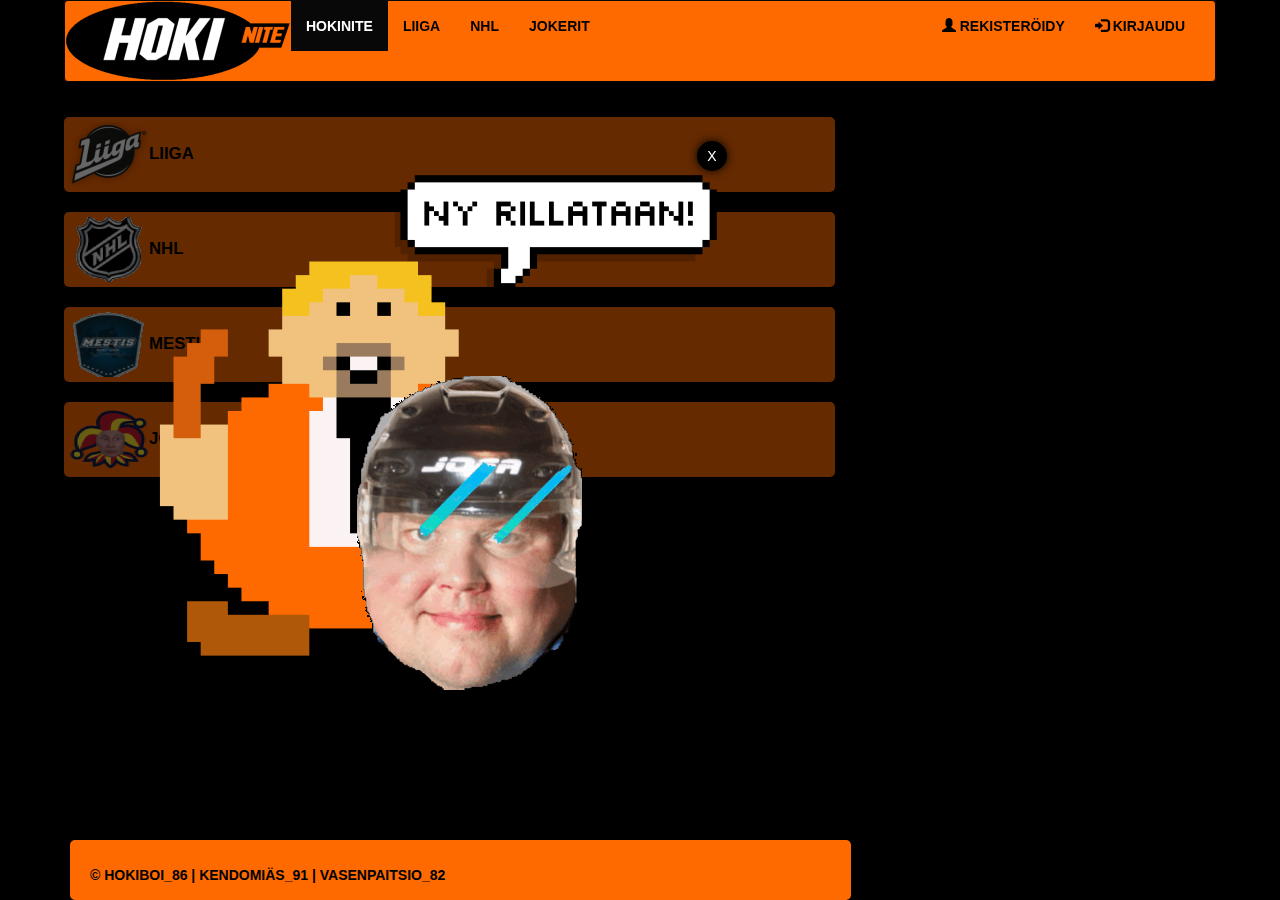
<file: index.html>
<!DOCTYPE html>
<html lang="en">
<head>
    <meta charset="UTF-8">
    <title>HokiNite</title>
    <meta name="viewport" content="width=device-width, initial-scale=1">
    <link rel="stylesheet" href="https://maxcdn.bootstrapcdn.com/bootstrap/3.3.7/css/bootstrap.min.css">
    <link rel="stylesheet" href="https://cdnjs.cloudflare.com/ajax/libs/font-awesome/4.7.0/css/font-awesome.min.css">
    <script src="https://ajax.googleapis.com/ajax/libs/jquery/3.3.1/jquery.min.js"></script>
    <script src="https://maxcdn.bootstrapcdn.com/bootstrap/3.3.7/js/bootstrap.min.js"></script>
    <script src="popup.js"></script>
    <link href="./css/style.css" rel="stylesheet" type="text/css" />

</head>
<body>



<div id="thover"></div>

<div id="tpopup">
    <img src="./images/jutirillaa2.png">

    <div id="tclose">X</div>
</div>


<nav class="navbar navbar-inverse">
    <div class="container-fluid">
        <div class="navbar-header">
            <button type="button" class="navbar-toggle" data-toggle="collapse" data-target="#myNavbar">
                <span class="icon-bar"></span>
                <span class="icon-bar"></span>
                <span class="icon-bar"></span>
            </button>
            <a class="navbar-brand" href="index.html"><img src="./images/hokinite2.png" alt=""></a>
        </div>
        <div class="collapse navbar-collapse" id="myNavbar">
            <ul class="nav navbar-nav">
                <li class="active"><a href="index.html">HokiNite</a></li>
                <li><a href="liiga.html">Liiga</a></li>
                <li><a href="nhl.html">NHL</a></li>
                <li><a href="https://ru.wikipedia.org/wiki/%D0%A1%D0%B8%D0%B1%D0%B8%D1%80%D1%8C">Jokerit</a></li>

            </ul>
            <ul class="nav navbar-nav navbar-right">
                <li><a href="#"><span class="glyphicon glyphicon-user"></span> Rekisteröidy</a></li>
                <li><a href="#"><span class="glyphicon glyphicon-log-in"></span> Kirjaudu</a></li>
            </ul>
        </div>
    </div>
</nav>
<div class="row">
    <div class="column left">
        <div class="kolumnitkolumnissa">
            <div class="kk">
                <a href="liiga.html" class="liiga"> <img src="./images/liiga.png">Liiga</a>
            </div>
            <br>
            <div class="kk">
            <a href="nhl.html" class="liiga"> <img src="./images/nhl.png">NHL</a>
            </div>
            <br>
            <div class="kk">
                <a href="http://mestis.fi/" class="liiga"> <img src="./images/mestis.png">Mestis</a>
            </div>
            <br>
            <div class="kk">
                <a href="https://ru.wikipedia.org/wiki/%D0%A1%D0%B8%D0%B1%D0%B8%D1%80%D1%8C" class="liiga"> <img src="./images/jokerit.png">Jokerit</a>
            </div>
        </div>

        <br> <br>
        <div class='a' onclick="location.href = 'https://www.youtube.com/watch?v=uJ2WvHcOHUY';"><img src="./images/jutinpaa2.gif"></div>
    </div>
    <div class="row">
    <div class="column right">
        <div align="right" id="nhltwiitit">
            <a class="twitter-timeline" data-lang="fi" data-width="350" data-height="350" data-theme="dark" data-link-color="#FF6A00"
               href="https://twitter.com/NHL?ref_src=twsrc%5Etfw" data-chrome="nofooter noborders transparent noscrollbar"></a>
            <script async src="https://platform.twitter.com/widgets.js" charset="utf-8"></script>
        </div>
        <div align="right" id="liigatwiitit">
            <a class="twitter-timeline" data-lang="fi" data-width="350" data-height="350" data-theme="dark" data-link-color="#FF6A00"
               href="https://twitter.com/smliiga?ref_src=twsrc%5Etfw" data-chrome="nofooter noborders transparent noscrollbar"></a>
            <script async src="https://platform.twitter.com/widgets.js" charset="utf-8"></script>
        </div>
    </div>
</div>
</div>

<footer class="footer">
    <div class="container">© HokiBoi_86&nbsp;|&nbsp;KendoMiäs_91&nbsp;|&nbsp;VasenPaitsio_82
    </div>
</footer>
<script src="default.js"></script>
</body>
</html>
</file>
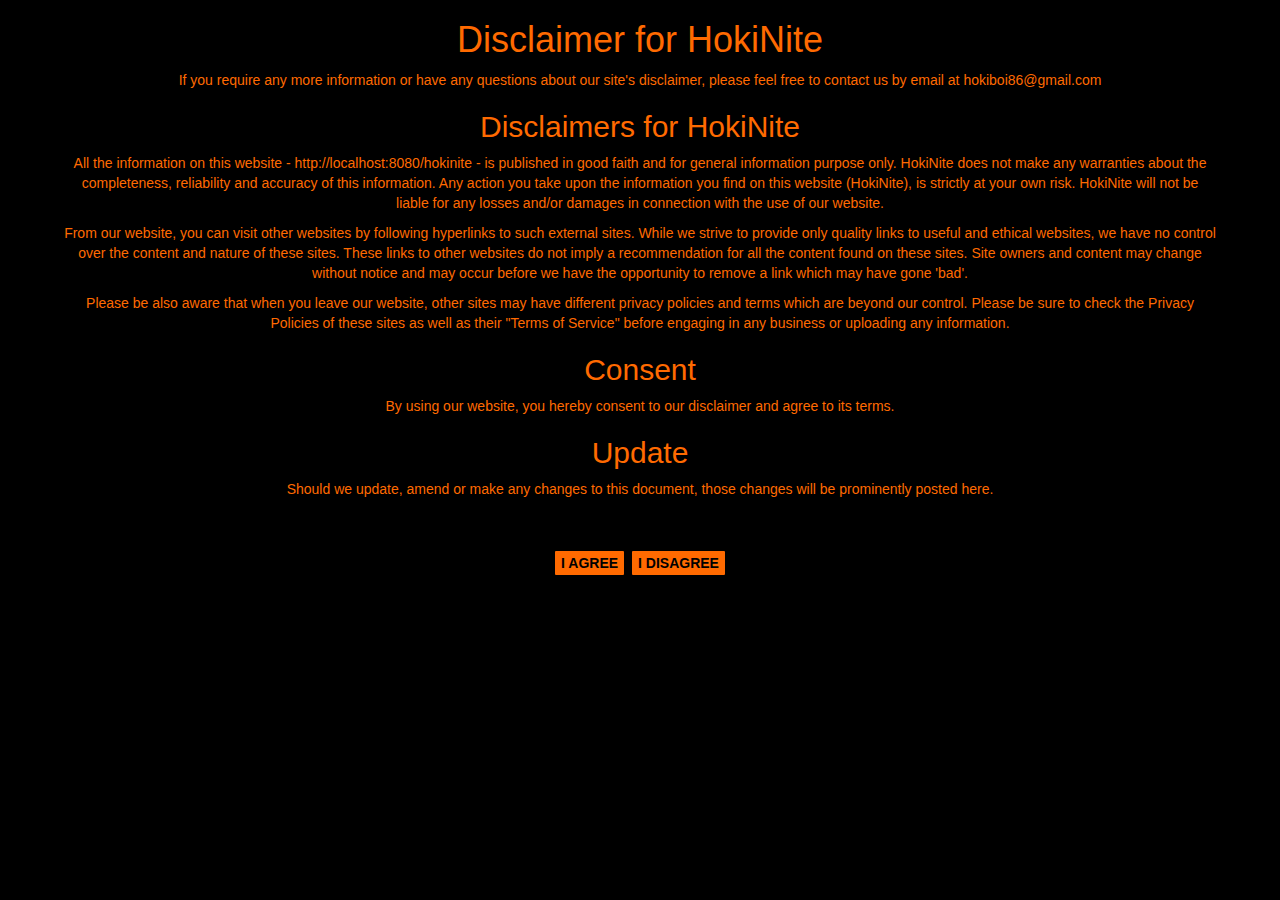
<file: disclaimer.html>
<!DOCTYPE html>
<html lang="en">
<head>
    <meta charset="UTF-8">
    <title>HokiNite</title>
    <meta name="viewport" content="width=device-width, initial-scale=1">
    <link rel="stylesheet" href="https://maxcdn.bootstrapcdn.com/bootstrap/3.3.7/css/bootstrap.min.css">
    <link rel="stylesheet" href="https://cdnjs.cloudflare.com/ajax/libs/font-awesome/4.7.0/css/font-awesome.min.css">
    <script src="https://ajax.googleapis.com/ajax/libs/jquery/3.3.1/jquery.min.js"></script>
    <script src="https://maxcdn.bootstrapcdn.com/bootstrap/3.3.7/js/bootstrap.min.js"></script>
    <script src="popup.js"></script>
    <link href="./css/style.css" rel="stylesheet" type="text/css" />

</head>
<body>
<div class="disclaimer" align="center">
<h1>Disclaimer for HokiNite</h1>

<p>If you require any more information or have any questions about our site's disclaimer, please feel free to contact us by email at hokiboi86@gmail.com</p>

<h2>Disclaimers for HokiNite</h2>

<p>All the information on this website - http://localhost:8080/hokinite - is published in good faith and for general information purpose only. HokiNite does not make any warranties about the completeness, reliability and accuracy of this information. Any action you take upon the information you find on this website (HokiNite), is strictly at your own risk. HokiNite will not be liable for any losses and/or damages in connection with the use of our website.</p>

<p>From our website, you can visit other websites by following hyperlinks to such external sites. While we strive to provide only quality links to useful and ethical websites, we have no control over the content and nature of these sites. These links to other websites do not imply a recommendation for all the content found on these sites. Site owners and content may change without notice and may occur before we have the opportunity to remove a link which may have gone 'bad'.</p>

<p>Please be also aware that when you leave our website, other sites may have different privacy policies and terms which are beyond our control. Please be sure to check the Privacy Policies of these sites as well as their "Terms of Service" before engaging in any business or uploading any information.</p>

<h2>Consent</h2>

<p>By using our website, you hereby consent to our disclaimer and agree to its terms.</p>

<h2>Update</h2>

<p>Should we update, amend or make any changes to this document, those changes will be prominently posted here.</p>
<br><br>

<input type="button" class="agreeButton" value="I Agree" onclick="location.href = 'index.html';">
    <input type="button" class="agreeButton" value="I Disagree" onclick="location.href = 'https://ru.wikipedia.org/wiki/%D0%A1%D0%B8%D0%B1%D0%B8%D1%80%D1%8C';">
</div>
</body>
</html>
</file>
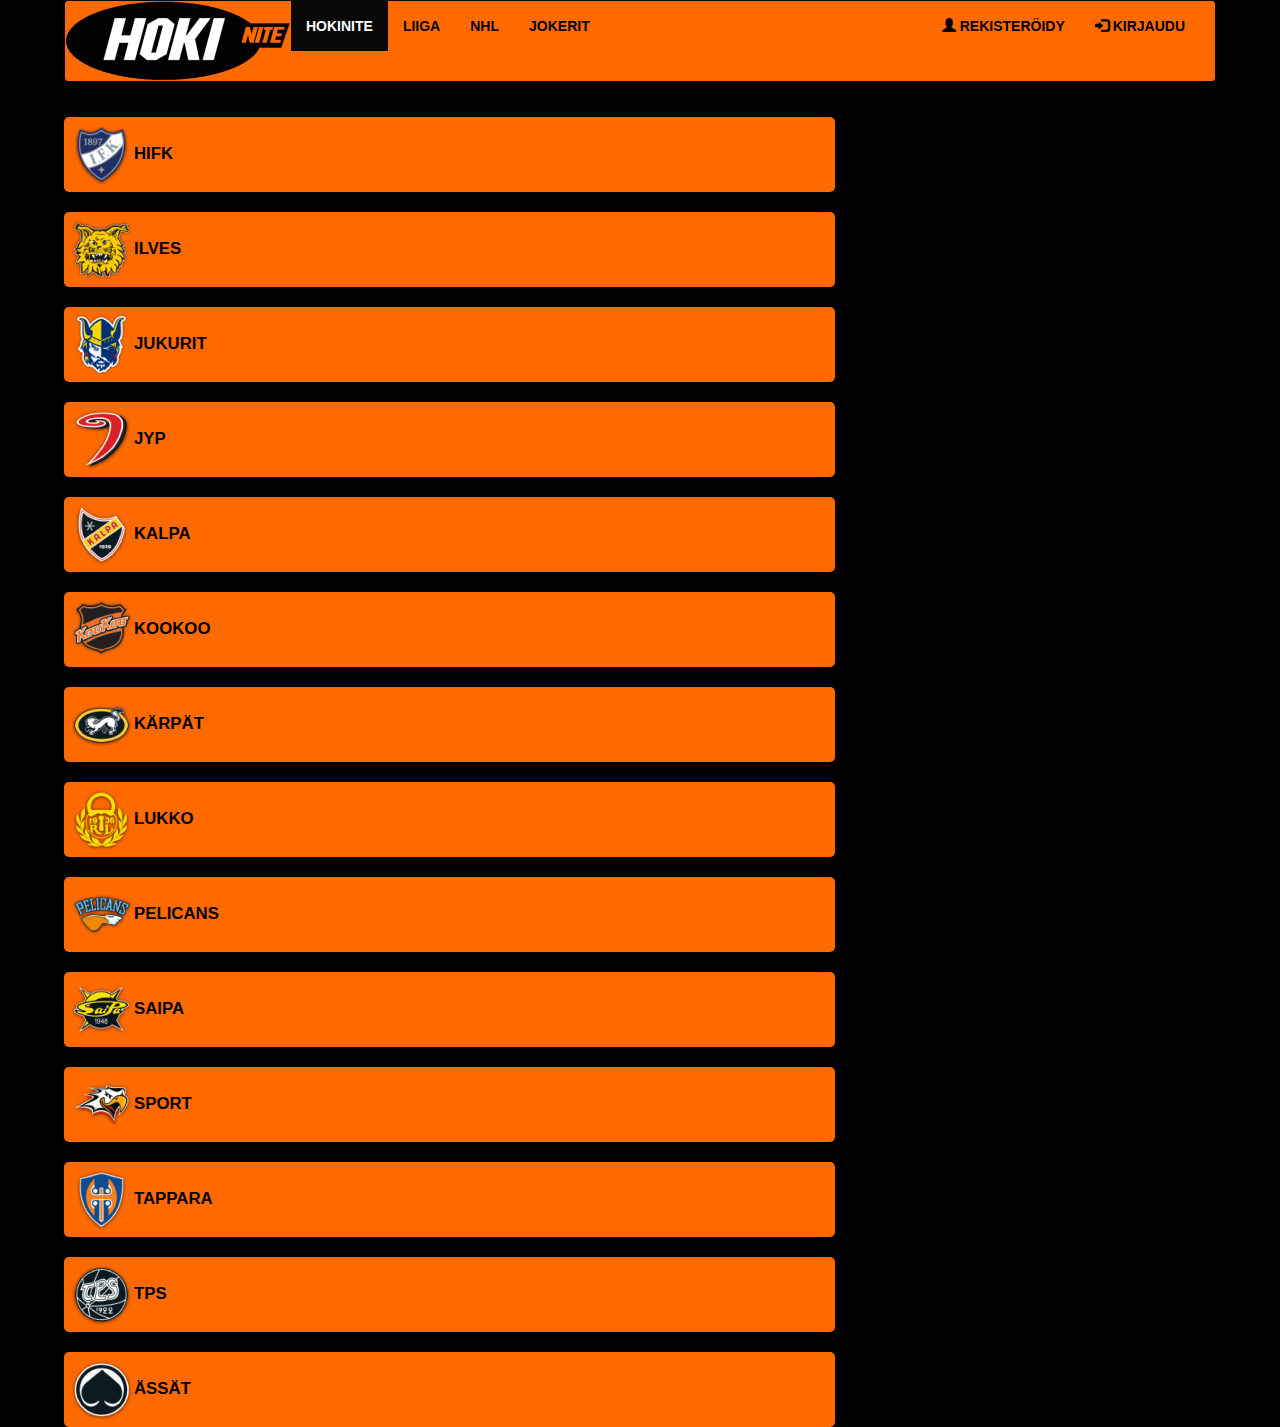
<file: liiga.html>
<!DOCTYPE html>
<html lang="en">
<head>
    <meta charset="UTF-8">
    <title>Liiga</title>
    <meta name="viewport" content="width=device-width, initial-scale=1">
    <link rel="stylesheet" href="https://maxcdn.bootstrapcdn.com/bootstrap/3.3.7/css/bootstrap.min.css">
    <link rel="stylesheet" href="https://cdnjs.cloudflare.com/ajax/libs/font-awesome/4.7.0/css/font-awesome.min.css">
    <script src="https://ajax.googleapis.com/ajax/libs/jquery/3.3.1/jquery.min.js"></script>
    <script src="https://maxcdn.bootstrapcdn.com/bootstrap/3.3.7/js/bootstrap.min.js"></script>
    <link href="./css/style.css" rel="stylesheet"/>
</head>
<body>

<nav class="navbar navbar-inverse">
    <div class="container-fluid">
        <div class="navbar-header">
            <button type="button" class="navbar-toggle" data-toggle="collapse" data-target="#myNavbar">
                <span class="icon-bar"></span>
                <span class="icon-bar"></span>
                <span class="icon-bar"></span>
            </button>
            <a class="navbar-brand" href="index.html"><img src="./images/hokinite2.png" alt=""></a>
        </div>
        <div class="collapse navbar-collapse" id="myNavbar">
            <ul class="nav navbar-nav">
                <li class="active"><a href="index.html">HokiNite</a></li>
                <li><a href="liiga.html">Liiga</a></li>
                <li><a href="nhl.html">NHL</a></li>
                <li><a href="https://ru.wikipedia.org/wiki/%D0%A1%D0%B8%D0%B1%D0%B8%D1%80%D1%8C">Jokerit</a></li>

            </ul>
            <ul class="nav navbar-nav navbar-right">
                <li><a href="#"><span class="glyphicon glyphicon-user"></span> Rekisteröidy</a></li>
                <li><a href="#"><span class="glyphicon glyphicon-log-in"></span> Kirjaudu</a></li>
            </ul>
        </div>
    </div>
</nav>

<div class="row">
    <div class="column left">
        <div class="kolumnitkolumnissa">
            <div class="kk">
                <a href="hifk.html" class="liigajoukkue"> <img src="./images/teams/liiga/hifk.png">Hifk</a>
            </div>
            <br>
            <div class="kk">
                <a href="#" class="liigajoukkue"> <img src="./images/teams/liiga/ilves.png">Ilves</a>
            </div>
            <br>
            <div class="kk">
                <a href="#" class="liigajoukkue"> <img src="./images/teams/liiga/jukurit.png">Jukurit</a>
            </div>
            <br>
            <div class="kk">
                <a href="#" class="liigajoukkue"> <img src="./images/teams/liiga/jyp.png">Jyp</a>
            </div>
            <br>
            <div class="kk">
                <a href="kalpaviestit.html" class="liigajoukkue"> <img src="./images/teams/liiga/kalpa.png">Kalpa</a>
            </div>
            <br>
            <div class="kk">
                <a href="#" class="liigajoukkue"> <img src="./images/teams/liiga/kookoo.png">Kookoo</a>
            </div>
            <br>
            <div class="kk">
                <a href="#" class="liigajoukkue"> <img src="./images/teams/liiga/karpat.png">Kärpät</a>
            </div>
            <br>
            <div class="kk">
                <a href="#" class="liigajoukkue"> <img src="./images/teams/liiga/lukko.png">Lukko</a>
            </div>
            <br>
            <div class="kk">
                <a href="#" class="liigajoukkue"> <img src="./images/teams/liiga/pelicans.png">Pelicans</a>
            </div>
            <br>
            <div class="kk">
                <a href="#" class="liigajoukkue"> <img src="./images/teams/liiga/saipa.png">Saipa</a>
            </div>
            <br>
            <div class="kk">
                <a href="#" class="liigajoukkue"> <img src="./images/teams/liiga/sport.png">Sport</a>
            </div>
            <br>
            <div class="kk">
                <a href="#" class="liigajoukkue"> <img src="./images/teams/liiga/tappara.png">Tappara</a>
            </div>
            <br>
            <div class="kk">
                <a href="#" class="liigajoukkue"> <img src="./images/teams/liiga/tps.png">Tps</a>
            </div>
            <br>
            <div class="kk">
                <a href="#" class="liigajoukkue"> <img src="./images/teams/liiga/assat.png">Ässät</a>
            </div>

        </div>
    </div>
    <div class="row">
        <div class="column right">
            <div align="right" id="nhltwiitit">
                <a class="twitter-timeline" data-lang="fi" data-width="350" data-height="350" data-theme="dark" data-link-color="#FF6A00"
                   href="https://twitter.com/NHL?ref_src=twsrc%5Etfw" data-chrome="nofooter noborders transparent noscrollbar"></a>
                <script async src="https://platform.twitter.com/widgets.js" charset="utf-8"></script>
            </div>
            <div align="right" id="liigatwiitit">
                <a class="twitter-timeline" data-lang="fi" data-width="350" data-height="350" data-theme="dark" data-link-color="#FF6A00"
                   href="https://twitter.com/smliiga?ref_src=twsrc%5Etfw" data-chrome="nofooter noborders transparent noscrollbar"></a>
                <script async src="https://platform.twitter.com/widgets.js" charset="utf-8"></script>
            </div>
        </div>
    </div>
</div>



</body>
</html>
</file>
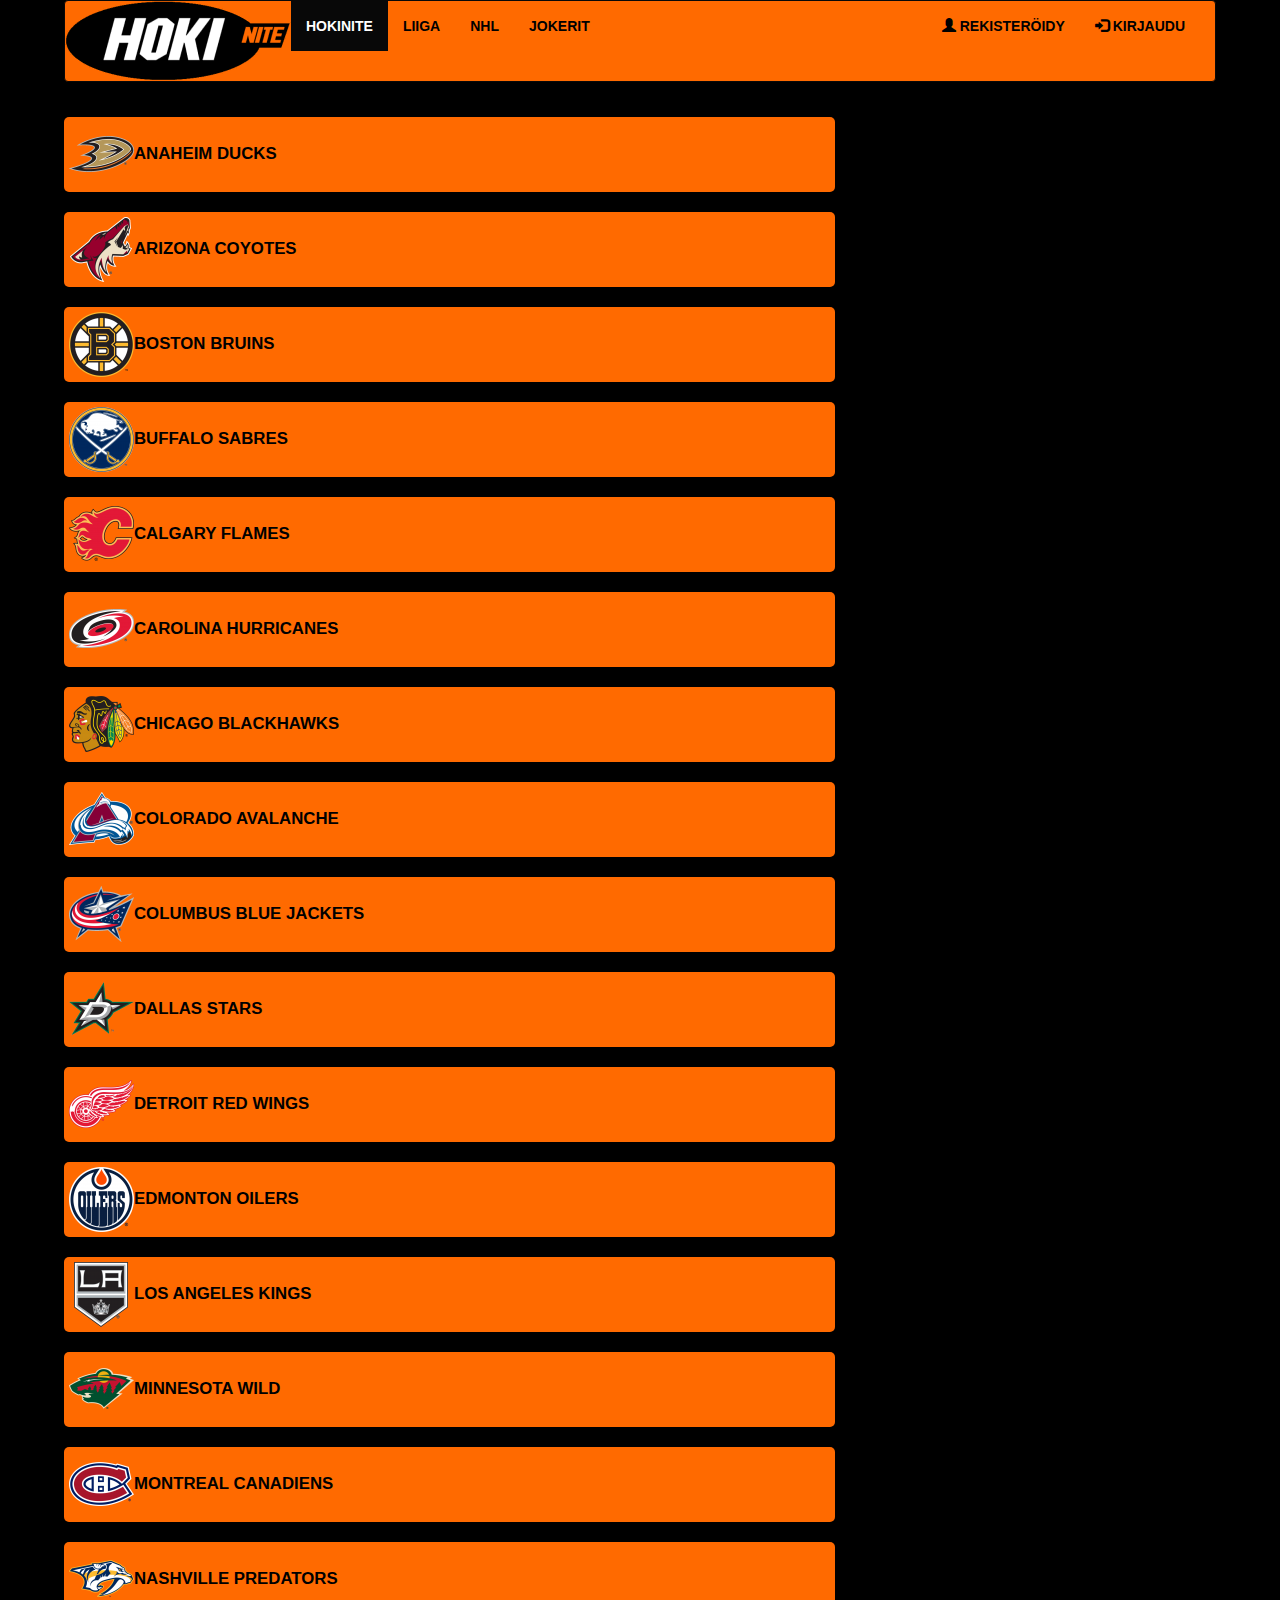
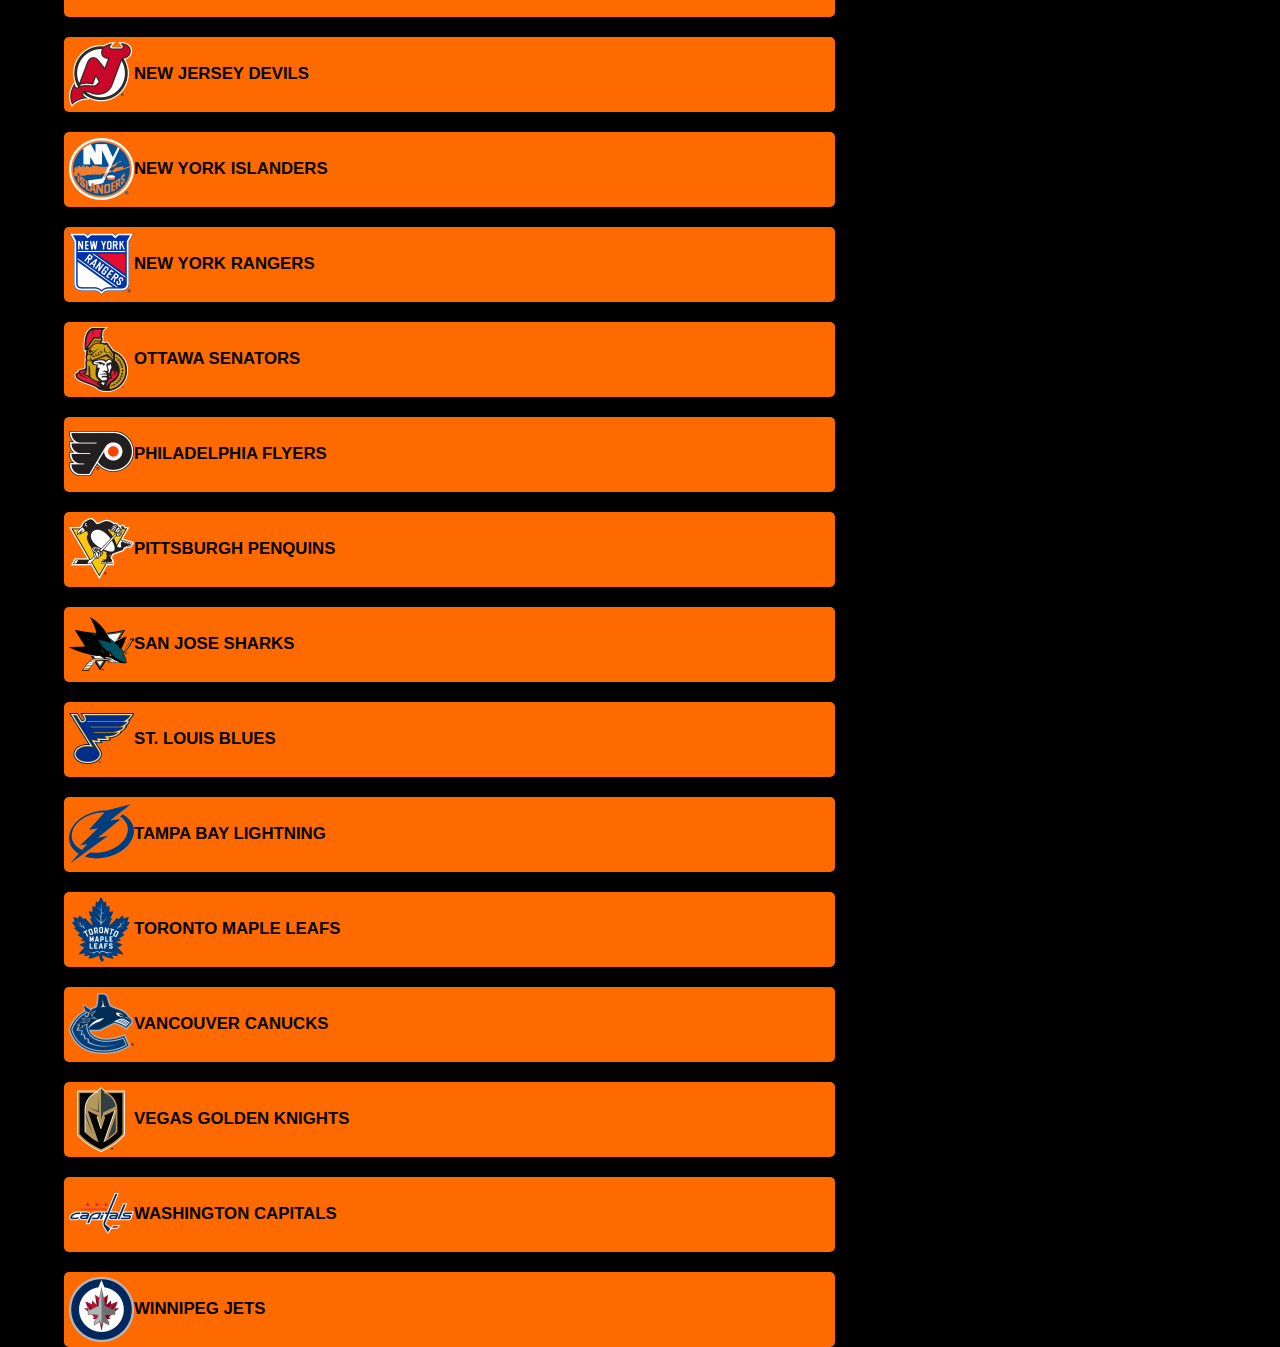
<file: nhl.html>
<!DOCTYPE html>
<html lang="en">
<head>
    <meta charset="UTF-8">
    <title>NHL</title>
    <meta name="viewport" content="width=device-width, initial-scale=1">
    <link rel="stylesheet" href="https://maxcdn.bootstrapcdn.com/bootstrap/3.3.7/css/bootstrap.min.css">
    <link rel="stylesheet" href="https://cdnjs.cloudflare.com/ajax/libs/font-awesome/4.7.0/css/font-awesome.min.css">
    <script src="https://ajax.googleapis.com/ajax/libs/jquery/3.3.1/jquery.min.js"></script>
    <script src="https://maxcdn.bootstrapcdn.com/bootstrap/3.3.7/js/bootstrap.min.js"></script>
    <link href="./css/style.css" rel="stylesheet" />
</head>
<body>

<nav class="navbar navbar-inverse">
    <div class="container-fluid">
        <div class="navbar-header">
            <button type="button" class="navbar-toggle" data-toggle="collapse" data-target="#myNavbar">
                <span class="icon-bar"></span>
                <span class="icon-bar"></span>
                <span class="icon-bar"></span>
            </button>
            <a class="navbar-brand" href="index.html"><img src="./images/hokinite2.png" alt=""></a>
        </div>
        <div class="collapse navbar-collapse" id="myNavbar">
            <ul class="nav navbar-nav">
                <li class="active"><a href="index.html">HokiNite</a></li>
                <li><a href="liiga.html">Liiga</a></li>
                <li><a href="nhl.html">NHL</a></li>
                <li><a href="https://ru.wikipedia.org/wiki/%D0%A1%D0%B8%D0%B1%D0%B8%D1%80%D1%8C">Jokerit</a></li>

            </ul>
            <ul class="nav navbar-nav navbar-right">
                <li><a href="#"><span class="glyphicon glyphicon-user"></span> Rekisteröidy</a></li>
                <li><a href="#"><span class="glyphicon glyphicon-log-in"></span> Kirjaudu</a></li>
            </ul>
        </div>
    </div>
</nav>

<div class="row">
    <div class="column left">
        <div class="kolumnitkolumnissa">
            <div class="kk">
                <a href="#" class="liigajoukkue"> <img src="./images/teams/nhl/ducks.png">Anaheim Ducks</a>
            </div>
            <br>
            <div class="kk">
                <a href="#" class="liigajoukkue"> <img src="./images/teams/nhl/coyotes.png">Arizona Coyotes</a>
            </div>
            <br>
            <div class="kk">
                <a href="#" class="liigajoukkue"> <img src="./images/teams/nhl/bruins.png">Boston Bruins</a>
            </div>
            <br>
            <div class="kk">
                <a href="#" class="liigajoukkue"> <img src="./images/teams/nhl/sabres.png">Buffalo Sabres</a>
            </div>
            <br>
            <div class="kk">
                <a href="#" class="liigajoukkue"> <img src="./images/teams/nhl/flames.png">Calgary Flames</a>
            </div>
            <br>
            <div class="kk">
                <a href="#" class="liigajoukkue"> <img src="./images/teams/nhl/hurricanes.png">Carolina Hurricanes</a>
            </div>
            <br>
            <div class="kk">
                <a href="#" class="liigajoukkue"> <img src="./images/teams/nhl/blackhawks.png">Chicago Blackhawks</a>
            </div>
            <br>
            <div class="kk">
                <a href="#" class="liigajoukkue"> <img src="./images/teams/nhl/avalanche.png">Colorado Avalanche</a>
            </div>
            <br>
            <div class="kk">
                <a href="#" class="liigajoukkue"> <img src="./images/teams/nhl/bluejackets.png">Columbus Blue Jackets</a>
            </div>
            <br>
            <div class="kk">
                <a href="#" class="liigajoukkue"> <img src="./images/teams/nhl/stars.png">Dallas Stars</a>
            </div>
            <br>
            <div class="kk">
                <a href="#" class="liigajoukkue"> <img src="./images/teams/nhl/redwings.png">Detroit Red Wings</a>
            </div>
            <br>
            <div class="kk">
                <a href="#" class="liigajoukkue"> <img src="./images/teams/nhl/oilers.png">Edmonton Oilers</a>
            </div>
            <br>
            <div class="kk">
                <a href="#" class="liigajoukkue"> <img src="./images/teams/nhl/kings.png">Los Angeles Kings</a>
            </div>
            <br>
            <div class="kk">
                <a href="#" class="liigajoukkue"> <img src="./images/teams/nhl/wild.png">Minnesota Wild</a>
            </div>
            <br>
            <div class="kk">
                <a href="#" class="liigajoukkue"> <img src="./images/teams/nhl/canadiens.png">Montreal Canadiens</a>
            </div>
            <br>
            <div class="kk">
                <a href="#" class="liigajoukkue"> <img src="./images/teams/nhl/predators.png">Nashville Predators</a>
            </div>
            <br>
            <div class="kk">
                <a href="#" class="liigajoukkue"> <img src="./images/teams/nhl/devils.png">New Jersey Devils</a>
            </div>
            <br>
            <div class="kk">
                <a href="#" class="liigajoukkue"> <img src="./images/teams/nhl/islanders.png">New York Islanders</a>
            </div>
            <br>
            <div class="kk">
                <a href="#" class="liigajoukkue"> <img src="./images/teams/nhl/rangers.png">New York Rangers</a>
            </div>
            <br>
            <div class="kk">
                <a href="#" class="liigajoukkue"> <img src="./images/teams/nhl/senators.png">Ottawa Senators</a>
            </div>
            <br>
            <div class="kk">
                <a href="#" class="liigajoukkue"> <img src="./images/teams/nhl/flyers.png">Philadelphia Flyers</a>
            </div>
            <br>
            <div class="kk">
                <a href="#" class="liigajoukkue"> <img src="./images/teams/nhl/penguins.png">Pittsburgh Penquins</a>
            </div>
            <br>
            <div class="kk">
                <a href="#" class="liigajoukkue"> <img src="./images/teams/nhl/sharks.png">San Jose Sharks</a>
            </div>
            <br>
            <div class="kk">
                <a href="#" class="liigajoukkue"> <img src="./images/teams/nhl/blues.png">St. Louis Blues</a>
            </div>
            <br>
            <div class="kk">
                <a href="#" class="liigajoukkue"> <img src="./images/teams/nhl/lightning.png">Tampa Bay Lightning</a>
            </div>
            <br>
            <div class="kk">
                <a href="#" class="liigajoukkue"> <img src="./images/teams/nhl/mapleleafs.png">Toronto Maple Leafs</a>
            </div>
            <br>
            <div class="kk">
                <a href="#" class="liigajoukkue"> <img src="./images/teams/nhl/canucks.png">Vancouver Canucks</a>
            </div>
            <br>
            <div class="kk">
                <a href="#" class="liigajoukkue"> <img src="./images/teams/nhl/goldenknights.png">Vegas Golden Knights</a>
            </div>
            <br>
            <div class="kk">
                <a href="#" class="liigajoukkue"> <img src="./images/teams/nhl/capitals.png">Washington Capitals</a>
            </div>
            <br>
            <div class="kk">
                <a href="#" class="liigajoukkue"> <img src="./images/teams/nhl/jets.png">Winnipeg Jets</a>
            </div>

        </div>
    </div>
    <div class="column right">
        <div align="right" id="nhltwiitit">
            <a class="twitter-timeline" data-lang="fi" data-width="350" data-height="350" data-theme="dark" data-link-color="#FF6A00"
               href="https://twitter.com/NHL?ref_src=twsrc%5Etfw" data-chrome="nofooter noborders transparent noscrollbar"></a>
            <script async src="https://platform.twitter.com/widgets.js" charset="utf-8"></script>
        </div>
        <div align="right" id="liigatwiitit">
            <a class="twitter-timeline" data-width="350" data-height="350" data-theme="dark" data-link-color="#FF6A00"
               href="https://twitter.com/smliiga?ref_src=twsrc%5Etfw" data-chrome="nofooter noborders transparent noscrollbar"></a>
            <script async src="https://platform.twitter.com/widgets.js" charset="utf-8"></script>
        </div>
    </div>
</div>



</body>
</html>
</file>
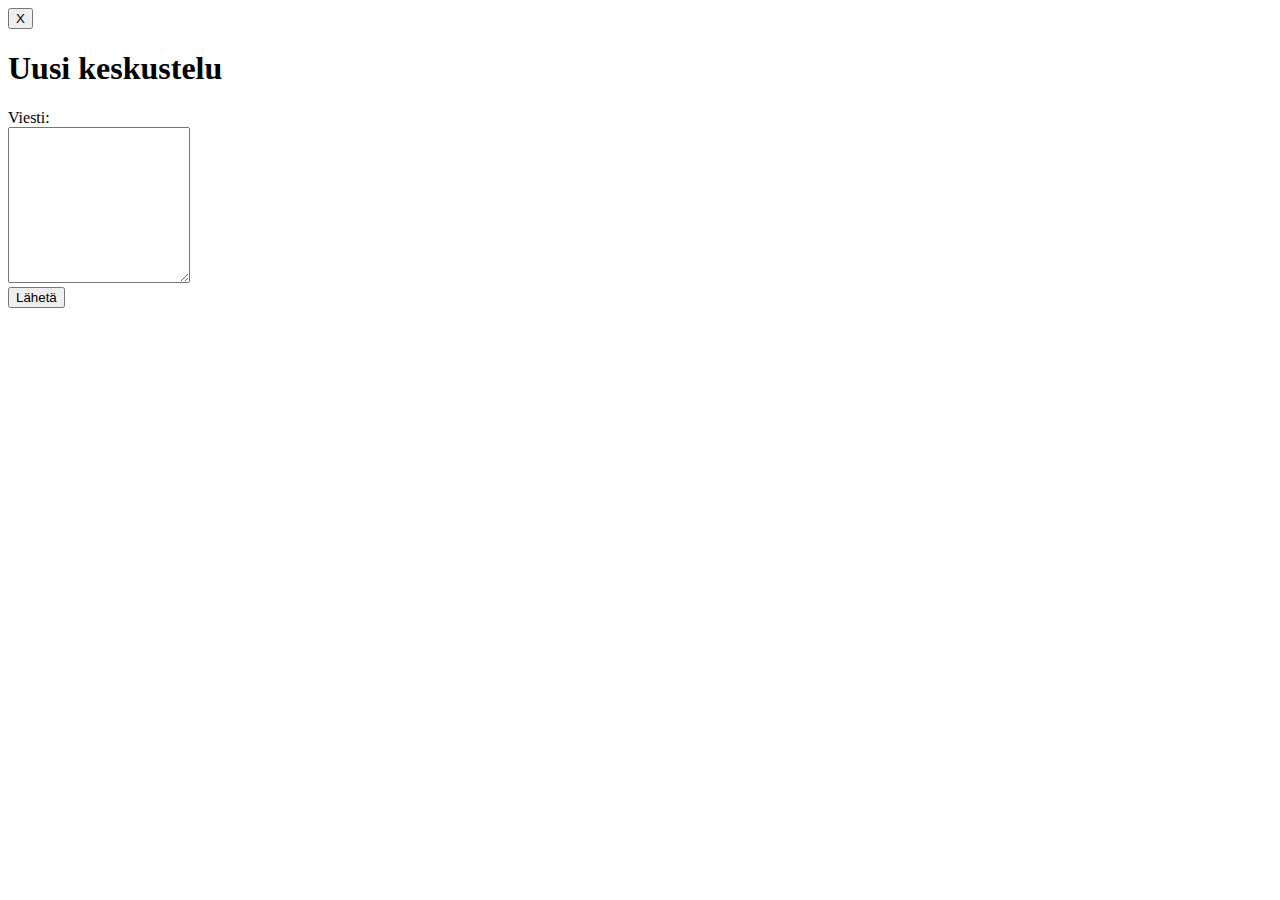
<file: testi.html>
<!DOCTYPE html>
<html lang="en">
<head>
    <meta charset="UTF-8">
    <title>TEsti</title>


    <script src="https://ajax.googleapis.com/ajax/libs/jquery/3.3.1/jquery.min.js"></script>
</head>
<body>
<div class="modal-header">
    <button type="button" class="close" data-dismiss="modal">X</button>
    <h1>Uusi keskustelu</h1>
</div>
<div class="modal-body" id="modaali">
    <div class="panel panel-default">
        <div class="panel-body">
            <div class="row">
                <div class="text-left col-xs-2">Viesti:</div>
                <textarea class="form-control" rows="10" id="viesti"></textarea>
            </div>
            </form>
        </div>
    </div>
    <div class="modal-footer">
        <div class="panel-footer">
            <input type="button" value="Lähetä" id="empbutton" onclick="laheta()"/>
            <div class="col-xs-10" id="lblstatus"></div>
        </div>
    </div>
</div>

<script src="default.js"></script>
</body>
</html>
</file>
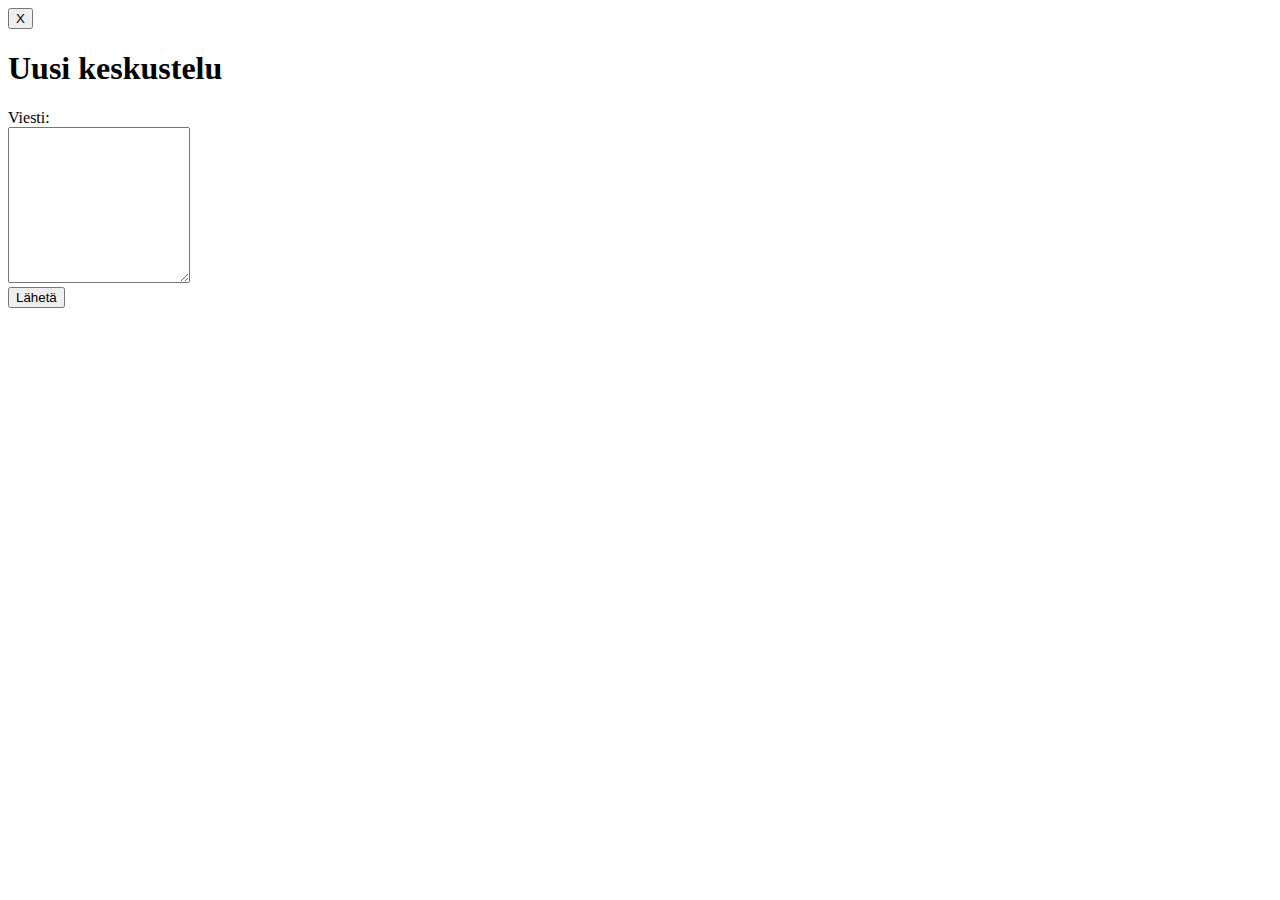
<file: viestiFormi.html>
<!DOCTYPE html>
<html lang="en">
<head>
    <meta charset="UTF-8">
    <title>ViestiFormi</title>


    <script src="https://ajax.googleapis.com/ajax/libs/jquery/3.3.1/jquery.min.js"></script>
</head>
<body>
<div class="modal-header">
    <button type="button" class="close" data-dismiss="modal">X</button>
    <h1>Uusi keskustelu</h1>
</div>
<div class="modal-body" id="modaali">
    <div class="panel panel-default">
        <div class="panel-body">
                <form>
            <div class="row">
                <div class="text-left col-xs-2">Viesti:</div>
                <textarea class="form-control" rows="10" id="sisalto"></textarea>
            </div>
            </form>
        </div>
    </div>

    <div class="modal-footer">
        <div class="panel-footer">
            <div class="lahetaNappi"><input type="button" class="nappiItse" value="Lähetä" id="empbutton" onclick="lahetaViesti(); location.href = 'kalpaviestit.html';"/></div>
            <div class="col-xs-10" id="lblstatus"></div>
        </div>
    </div>
</div>

<script src="Kalpadefault.js"></script>
</body>
</html>
</file>
<file: css/style.css>
body {
    background-color: black;
    width: 90%;
    height: 90%;
    margin: auto;
}

* {
    box-sizing: border-box;
}


.column {
    float: left;
    padding: 15px;
    height: 300px;
}

.left {
    width: 75%;

}

.right {
    width: 25%;
}


@media screen and (max-width: 600px) {
    .column {
        width: 100%;
    }
}

.navbar {
    background-color: #FF6A00;
    /*min-height: 80px;*/
}

.navbar-brand {
    padding: 0px;
    height: 80px;
    line-height: 80px;

}

.navbar-inverse .navbar-nav>li>a {
    color: black;
    font-weight: bold;
    text-transform: uppercase;
}

.kk {
    background-color: #FF6A00;
    width: 90%;
    border-radius: 5px;
    padding: 5px;

}

.liiga {
    font-weight: bold;
    color: black;
    text-transform: uppercase;
    font-size: larger;
}

.liiga:hover {
    color: white;
}


.liigajoukkue {
    font-weight: bold;
    color: black;
    text-transform: uppercase;
    font-size: larger;
}

.liigajoukkue:hover {
    color: white;
}


#thover{
    position:fixed;
    background:#000;
    width:100%;
    height:100%;
    opacity: .6
}

#tpopup{
    position:absolute;
    width:600px;
    height:180px;
    left:40%;
    top:34%;
    margin-left:-400px;
    margin-top:-150px;
    text-align:center;
    box-shadow:0 0 0px 0 #000;
}
#tclose{
    position:absolute;
    background:black;
    color:white;
    right:-15px;
    top:-15px;
    border-radius:50%;
    width:30px;
    height:30px;
    line-height:30px;
    cursor:pointer;
    box-shadow:0 0 10px 0 #000;
}

.luoKeskustelu {
    height: 28px;
    text-align: center;
    background-color: #FF6A00;
    border-radius: 3px;
    border: 2px solid black;
    font-weight: bold;
    color: black;
    text-transform: uppercase;
    float: right;

}

.luoKeskustelu:hover {
    color: white;
}

.footer {
    width: 61%;
    height: 60px;
    /* Set the fixed height of the footer here */
    line-height: 60px;
    /* Vertically center the text there */
    background-color: #FF6A00;
    color: black;
    font-weight: bold;
    text-transform: uppercase;
    text-align:left;
    border-radius: 5px;
    padding: 5px;
    /*margin-top: 150px;*/
    position: fixed;
    bottom: 0px;
    left: 70px;
    right: 80px;
}

.joukkueNimi {
    color: #FF6A00;
    font-weight: bold;
    text-transform: uppercase;
    font-style: italic;
    float: left;
}

.hr {
    display: block;
    height: 1px;
    border: 0;
    margin: 1em 0;
    padding: 0;
}

div.a {
    width: 50px;
    height:50px;

    position:fixed;

}

@keyframes rotate {
    from {
        transform: rotate(0deg);
    }
    to {
        transform: rotate(360deg);
    }
}

.a {
    animation-name:            rotate;
    animation-duration:        10.0s;
    animation-iteration-count: infinite;
    animation-timing-function: linear;
}

.disclaimer {
    color: #FF6A00;
}

.agreeButton {
    height: 28px;
    text-align: center;
    background-color: #FF6A00;
    border-radius: 3px;
    border: 2px solid black;
    font-weight: bold;
    color: black;
    text-transform: uppercase;

}

#modaali {
    background-color: black;
}

.modal-body {
    background-color: #FF6A00;
}

.modal-content {
    background-color: #FF6A00;
}

.modal-footer {
    background-color: #FF6A00;
}

.modal-header {
    background-color: #FF6A00;
    font-weight: bold;
    color: black;
}

.text-left {
    font-weight: bold;
    color: black;
}

.modal-dialog {
    background-color: #FF6A00;
}

.lahetaNappi {
    height: 28px;
    text-align: center;
    background-color: #FF6A00;
    border-radius: 3px;
    border: 2px solid black;
    font-weight: bold;
    color: black;
    text-transform: uppercase;
    margin: auto;
}

#kalpa {
    color: #FF6A00;
    font-size: larger;
}
#kalpaviestikenttä {
    border-color: #FF6A00;
}
</file>
